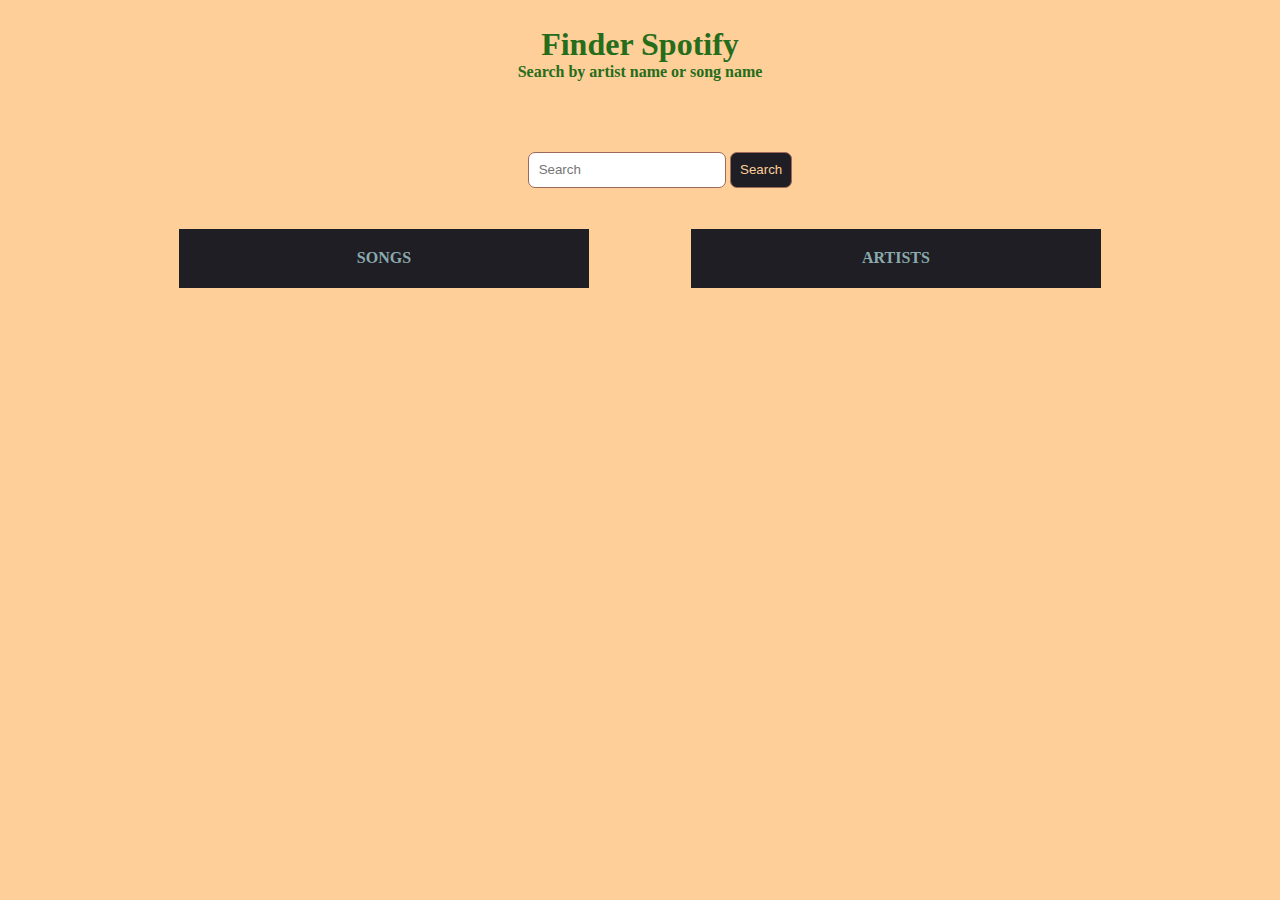
<file: index.html>
<html lang="en">
<head>
    <meta charset="UTF-8">
    <meta name="viewport" content="width=device-width, initial-scale=1.0">
    <title>Spotify</title>
    <link rel="stylesheet" href="style.css">
</head>
<body>
    <header>
        <h1> Finder Spotify </h1>
        <h4> Search by artist name or song name </h4>
    </header>

    <main id="container">
        <div id="finder">
            <input type="text" name="" id="inputSearch" placeholder="Search">
            <button type="button" id="btnSearch">Search</button>
        </div>
       <div id="songs">
            <h4> SONGS </h4>
            <div></div>
       </div>
       <div id="artists">
            <h4> ARTISTS </h4>
            <div></div>
       </div> 
    </main>


    <script src="https://code.jquery.com/jquery-3.6.1.min.js" integrity="sha256-o88AwQnZB+VDvE9tvIXrMQaPlFFSUTR+nldQm1LuPXQ=" crossorigin="anonymous"></script>
    <script type="text/javascript" src="script.js"></script>
    
</body>
</html>
</file>
<file: style.css>
* {
    margin: 0;
}

body {
    background-color: #FFCF99;
}

header {
    background-color: #FFCF99;
    padding-block: 2%;
    text-align: center;
    color: #256D1B;    
    margin-bottom: 2%;  
}

#container {
    width: 80%;
    margin-inline: 10%;
}

#container #artists, #songs {
    float: left;
    width: 40%;
    margin-inline: 5%;
    text-align: center;
}

#container h4 {
    color: #8baaad;
    background-color: #1E1E24;
    margin-top: 5%;
    padding: 5%;
}

#finder {
    width: 90%;
    margin-inline: 5%;
    text-align: center;
    padding: 2%;
}

#finder input, button {
    padding: 1%;
    border-radius: 7px;
    /* background-color: #9D695A; */
    color: #9D695A;
    border: 1px solid #9D695A;
}

#finder button {
    background-color: #1E1E24;
    color: #FFCF99;
}

#cantantes       {
    margin-top: 10%;
}

a {
    /* color: #9D695A; */
    text-decoration: none;
}

a h3, a p {
    color: #1E1E24;

}
</file>
